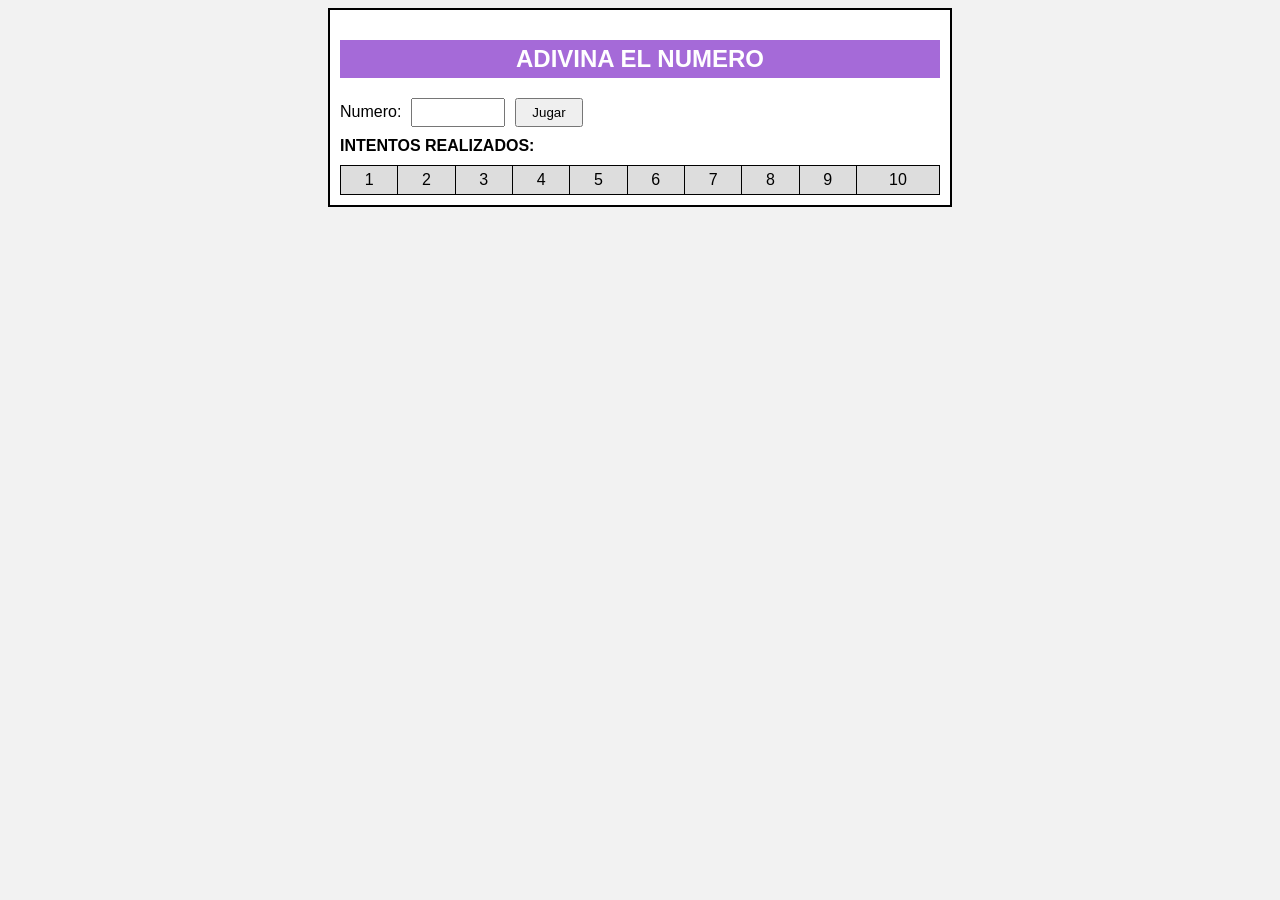
<file: 1ASIR/LM/ejercicio 6 LM/index.html>
<!DOCTYPE html>
<html lang="es">
<head>
<meta charset="UTF-8">
<title>Adivina el Número</title>
<link rel="stylesheet" href="main.css">
</head>

<body>

<div class="contenedor">

<h2>ADIVINA EL NUMERO</h2>

<div class="fila">
<label>Numero:</label>
<input type="number" id="numeroCaja">
<button id="btnJugar" onclick="jugar()">Jugar</button>
<div id="mensaje"></div>
</div>

<div class="historial">
<strong>INTENTOS REALIZADOS:</strong>
<span id="historial"></span>
</div>

<table>
<tr>
<td id="intento1">1</td>
<td id="intento2">2</td>
<td id="intento3">3</td>
<td id="intento4">4</td>
<td id="intento5">5</td>
<td id="intento6">6</td>
<td id="intento7">7</td>
<td id="intento8">8</td>
<td id="intento9">9</td>
<td id="intento10">10</td>
</tr>
</table>

</div>

<script src="script.js"></script>

</body>
</html>
</file>
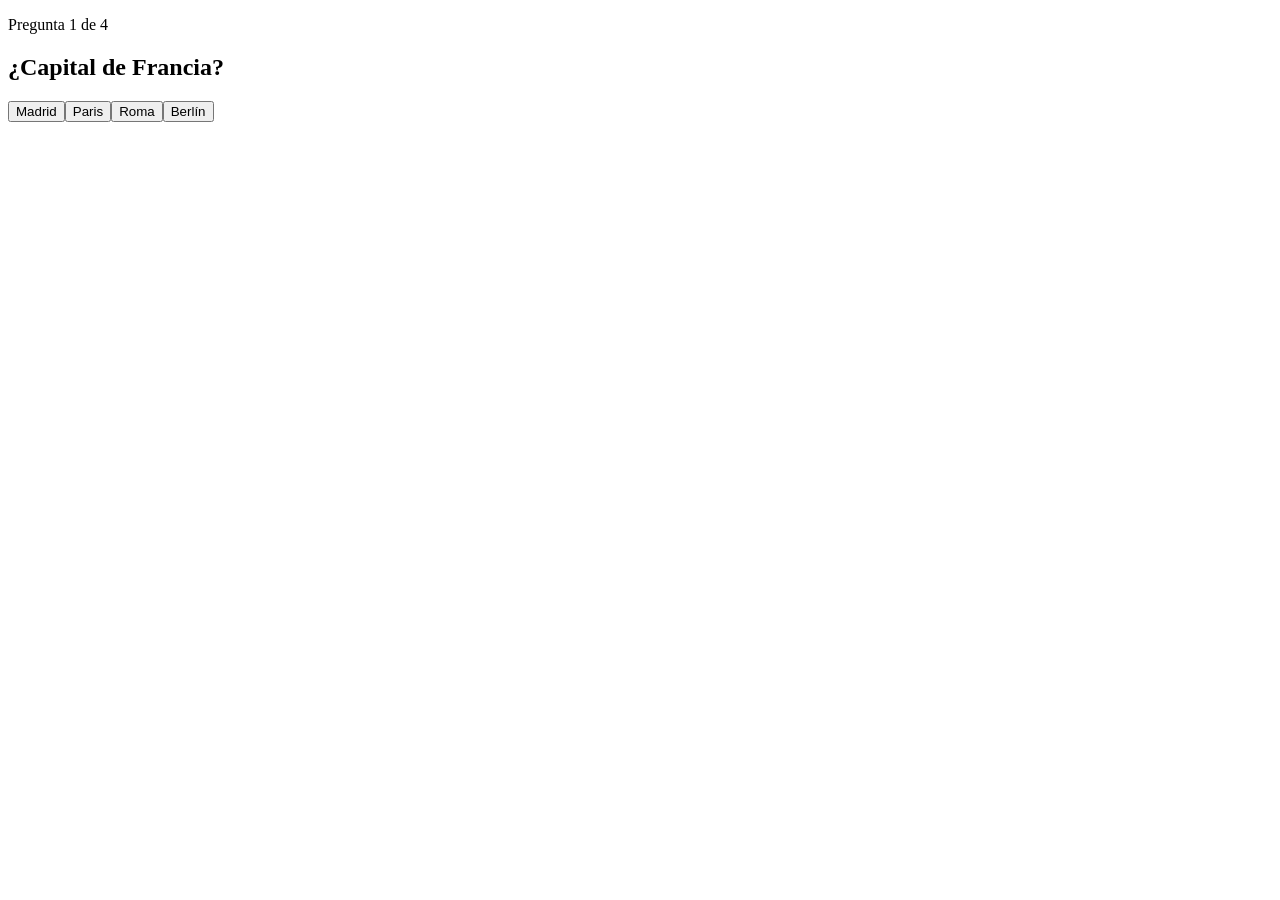
<file: 1ASIR/LM/examen UD5/index.html>
<!DOCTYPE html>
<html lang="en">
<head>
    <meta charset="UTF-8">
    <meta name="viewport" content="width=device-width, initial-scale=1.0">
    <title>Document</title>
</head>
<body>
<div id="quiz-container">
    <p id="progreso"></p>
    <h2 id="pregunta"></h2>
 <div id="opciones"></div>
    <button id="btn-siguiente" style="display:none;">Siguiente</button>
 <div id="resultado" style="display:none;">
    <p id="puntaje-final"></p>
    <button id="btn-reiniciar">Reiniciar</button>
 </div>
</div>
<script src="codigo.js"></script>
</body>
</html>
</file>
<file: 1ASIR/LM/ejercicio 6 LM/main.css>
body{
font-family: Arial;
background:#f2f2f2;
}

.contenedor{
width:600px;
margin:auto;
border:2px solid black;
padding:10px;
background:white;
}

h2{
background:#a56ad8;
color:white;
text-align:center;
padding:5px;
}

.fila{
display:flex;
align-items:center;
gap:10px;
margin-bottom:10px;
}

input{
width:80px;
padding:5px;
}

button{
padding:5px 15px;
}

#mensaje{
flex:1;
text-align:center;
font-weight:bold;
padding:5px;
border-radius: 4px;
}

.historial{
margin:10px 0;
}

table{
width:100%;
border-collapse:collapse;
}

td{
border:1px solid black;
text-align:center;
padding:5px;
background:#ddd;
}

.intentoHecho{
background:#c89cf5;
}
</file>
